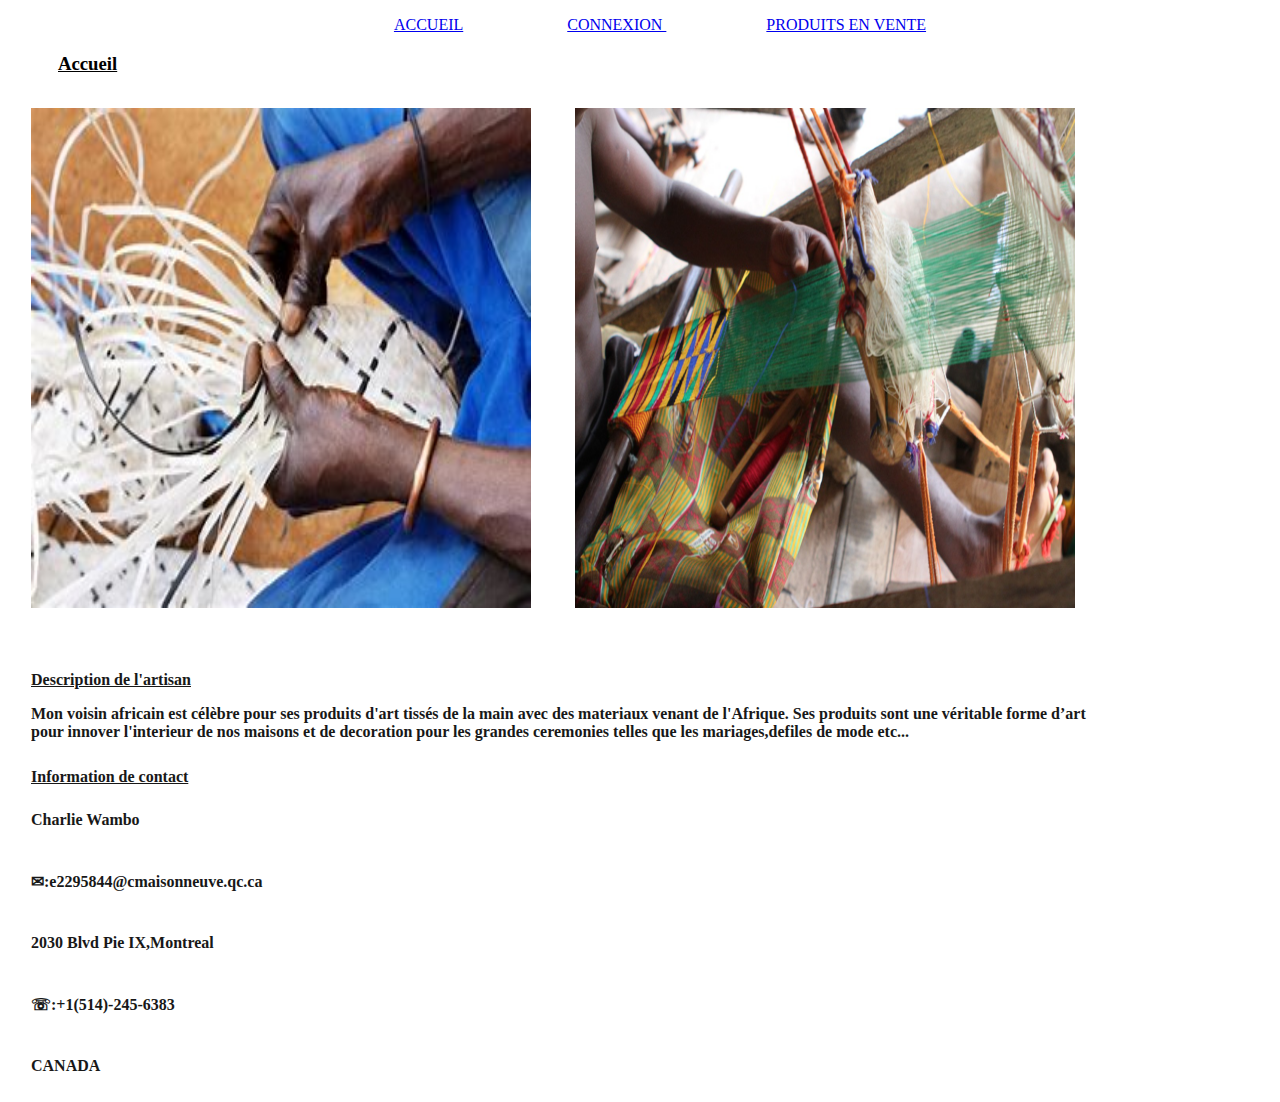
<file: index.html>
<!DOCTYPE html>
<html>
<head>
    <meta charset="utf-8">
        <title>Accueil </title>
        <link rel="icon" type="image/x-icon" href="ImageLabo1Web(Artisan)/raphia2.jpg">
        <link rel="stylesheet" type="text/css" href="style.css" >

</head>

<body>
    <nav>
        <ul>
            <li> <a href="index.html">ACCUEIL</a></li>
            <li> <a href="connexion.html"> CONNEXION </a> </li>
            <li> <a href="produits.html">PRODUITS EN VENTE </a> </li>
        </ul>
    </nav>
    <h3><u>Accueil</u></h3>
    <table>
        <tr>
            <!-- <th><br>Description de l'artisan</th>
            <th><br>Information de contact</th> -->
            <!-- <th><br>Photo Artisan1</th>
            <th><br>Photo Artisan2</th> -->
        </tr>
        <tr>
            <td>
                <img src="ImageLabo1Web(Artisan)/image_cle1.jfif">
            </td>
            <td>
                <img src="ImageLabo1Web(Artisan)/artisan.jpg">
            </td>
            
        </tr>
    </table>
   
	<table>
        <tr>
           <td>
                <p><br><u>Description de l'artisan</u></p>
                <p>
                    Mon voisin africain est célèbre pour ses produits
                    d'art tissés de la main avec des materiaux venant de l'Afrique.
                    Ses produits sont une véritable forme d’art<br>
                    pour innover l'interieur de nos maisons
                    et de decoration pour les grandes ceremonies
                    telles que les mariages,defiles de mode etc...
                </p>
            </td>
        </tr>
	</table>
    <table>
        <tr>
            <td>
               <p><u>Information de contact</u></p> 
            </td>
        </tr>
        <tr>
            <td>
                <p>Charlie Wambo</p>
            </td>
        </tr>
        <tr>
            <td>
                <p><br>&#9993;:e2295844@cmaisonneuve.qc.ca</p>
            </td>
        </tr>
        <tr>
            <td>
                <p><br>2030 Blvd Pie IX,Montreal</p>
            </td>
        </tr>
        <tr>
            <td>
                <p><br>&#9743;:+1(514)-245-6383</p>
            </td>
        </tr>
        <tr>
            <td><p><br>CANADA</p>
            </td>
        </tr>    
    </table>
    
</body>
</html>
</file>
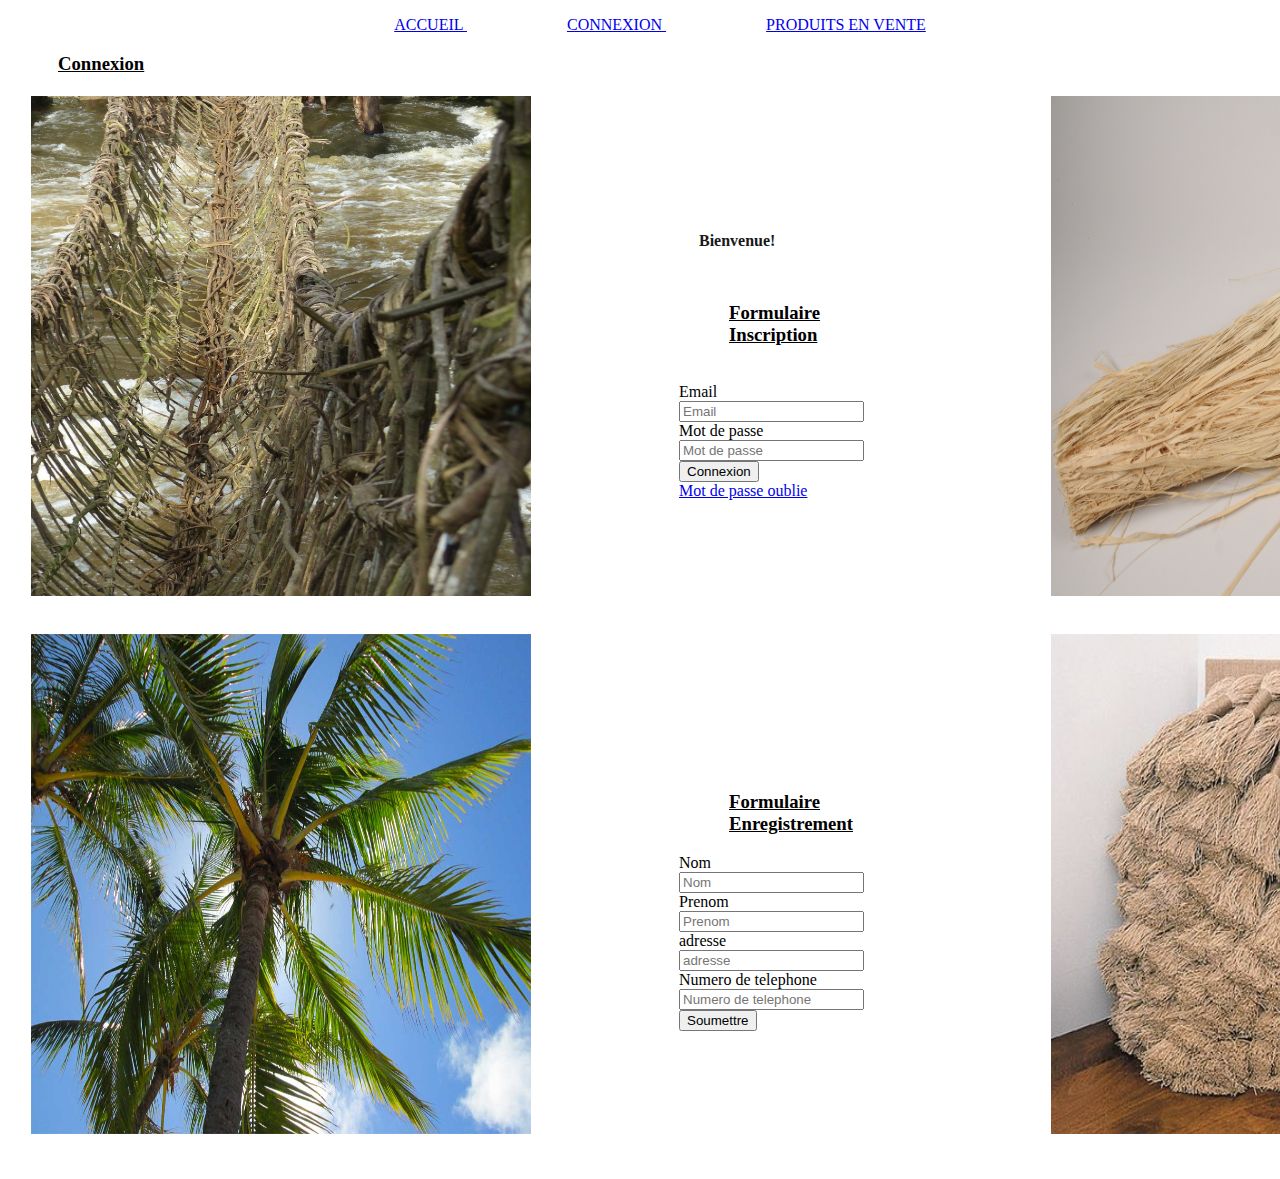
<file: connexion.html>
<!DOCTYPE html>
<html>
<head>
    <meta charset="utf-8">
    <title> Connexion  </title>
    <link rel="icon" type="image/x-icon" href="ImageLabo1Web(Artisan)/raphia2.jpg">
    <link rel="stylesheet" type="text/css" href="style.css" >
</head>
<body>
    <nav>
        <ul>
            <li> <a href="index.html"> ACCUEIL </a></li>
            <li> <a href="connexion.html"> CONNEXION </a> </li>
            <li> <a href="produits.html">PRODUITS EN VENTE </a> </li>
        </ul>
    </nav>
    <h3><u>Connexion</u></h3>
    <table>
        <tr>
            <td>
                <div>
                    <img src="ImageLabo1Web(Artisan)/lianes.jpg">
                </div>
            </td>
            <td id="form">
                <form>
                    <p>Bienvenue!</p>
                    <br>
                    <h3><u>Formulaire Inscription</u></h3>
                    <br>
                    <div class="boite1">
                        <label> Email </label>
                        <br>
                        <input type="email" placeholder="Email">
                        <br>
                        <label> Mot de passe </label>
                        <br>
                        <input type="password" placeholder="Mot de passe">
                        <br>
                        <input type="submit" value=Connexion>
                        <br>
                    </div>
                    <div><a href="#" >Mot de passe oublie</a>
                    </div>
                </form>
            </td>
            <td>
                <div>
                    <img src="ImageLabo1Web(Artisan)/raphia.jpg">
                </div>
            </td>
        </tr>
        <tr>
            <td>
                <div>
                    <img src="ImageLabo1Web(Artisan)/palmier8.jpg">
                </div>
            </td>
            <td id="form">
               <form>
                    <h3><u>Formulaire Enregistrement</u></h3>
                    <div class="boite2">
                        <label> Nom </label><br>
                        <input type="text" placeholder="Nom">
                        <br>
                        <label >Prenom </label>
                        <br>
                        <input type="text" placeholder="Prenom">
                        <br>
                        <label > adresse </label>
                        <br>
                        <input type="text" placeholder="adresse">
                        <br>
                        <label > Numero de telephone </label>
                        <br>
                        <input type="tel" placeholder="Numero de telephone">
                        <br>
                        <input type="submit" value="Soumettre">
                        <br>
                    </div>
                </form>
            </td>
            <td>
                <div>
                    <img src="ImageLabo1Web(Artisan)/laine8.jpg">
                </div>
            </td>
        </tr>
    </table>
</body>
</html>
</file>
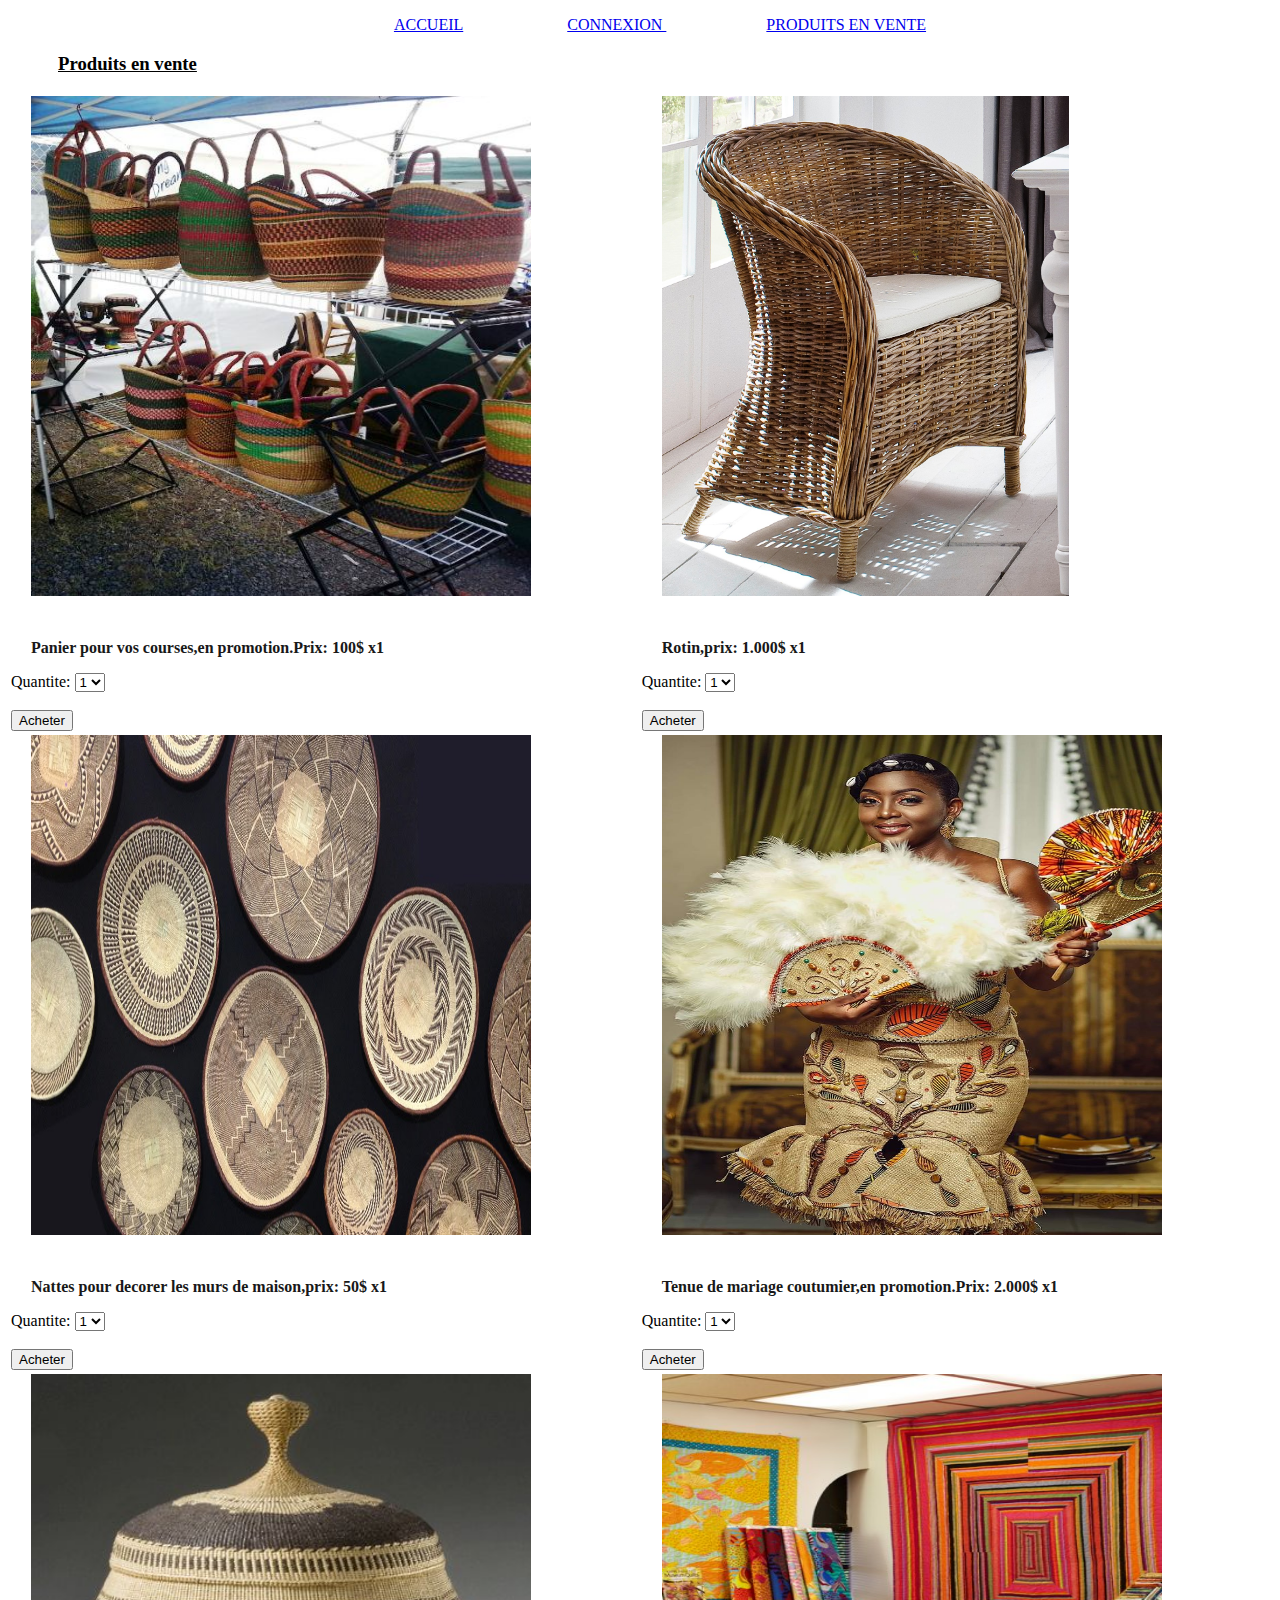
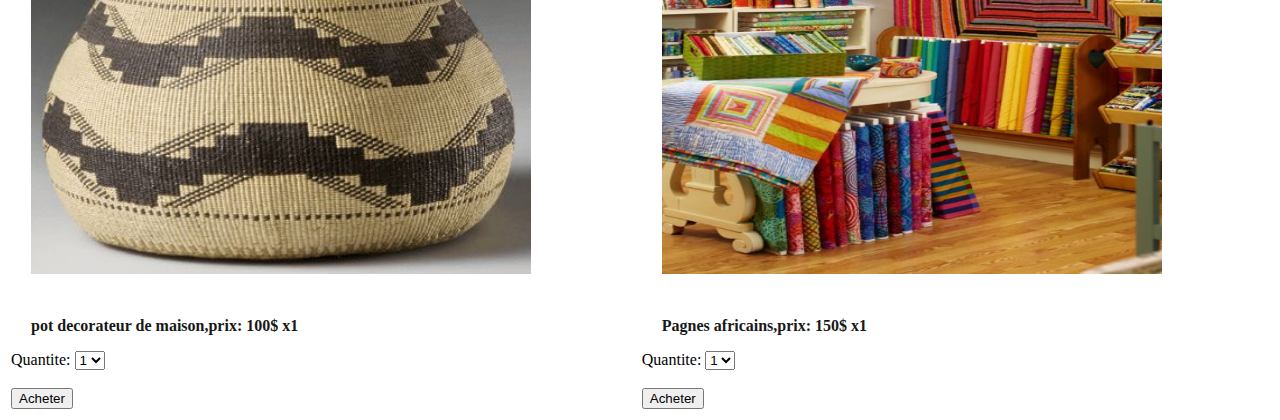
<file: produits.html>
<!doctype html>
<html lang="fr">
<head>
    <meta charset="UTF-8">
    <meta name="viewport"
    content="width=device-width, user-scalable=no, initial-scale=1.0, maximum-scale=1.0, minimum-scale=1.0">
    <meta http-equiv="X-UA-Compatible" content="ie=edge">
    <title>Produits en vente </title>
    <link rel="icon" type="image/x-icon" href="ImageLabo1Web(Artisan)/raphia2.jpg">
  <link rel="stylesheet" type="text/css" href="style.css" >
</head>
<body>
    <nav>
        <ul>
            <li> <a href="index.html">ACCUEIL</a></li>
            <li> <a href="connexion.html"> CONNEXION </a> </li>
            <li> <a href="produits.html">PRODUITS EN VENTE </a> </li>
        </ul>
    </nav>
    <h3><u>Produits en vente</u></h3>
    <table class="tb-produit">
        <tr>
            <td><img src="ImageLabo1Web(Artisan)/image6_labo1.jfif"></td>
            <td><img id="chaise-rotin" src="ImageLabo1Web(Artisan)/rotin.jpg"></td>
        </tr>
        <tr>
            <td>
                <p>Panier pour vos courses,en promotion.Prix: 100$ x1</p>
                <form>
                    <label for="Panier">Quantite:</label>
                    <select>
                        <option>1</option>
                        <option >2</option>
                        <option >3</option>
                        <option >4</option>
                        <option >5</option>
                        <option >6</option>
                    </select><br>
                    <div class="boite1"><br>
                        <input type="button" value=Acheter><br>
                    </div>
                </form>
            </td>
            <td>
                <p>Rotin,prix: 1.000$ x1</p>
                <form>
                    <label for="Rotin">Quantite:</label>
                    <select>
                        <option>1</option>
                        <option >2</option>
                        <option >3</option>
                        <option >4</option>
                        <option >5</option>
                        <option >6</option>
                    </select><br>
                    <div class="boite1"><br>
                        <input type="button" value=Acheter><br>
                    </div>
                </form>
            </td>
        </tr>
        <tr>
            <td><img src="ImageLabo1Web(Artisan)/chapeau.jpg" ></td>
            <td><img src="ImageLabo1Web(Artisan)/imgae4labo1.jpg"></td>
        </tr>
        <tr>
            <td>
                <p>Nattes pour decorer les murs de maison,prix: 50$ x1</p>
                <form>
                    <label for="Nattes">Quantite:</label>
                    <select>
                        <option>1</option>
                        <option >2</option>
                        <option >3</option>
                        <option >4</option>
                        <option >5</option>
                        <option >6</option>
                    </select><br>
                    <div class="boite1"><br>
                        <input type="button" value=Acheter><br>
                    </div>
                </form>
            </td>
            <td>
                <p>Tenue de mariage coutumier,en promotion.Prix: 2.000$ x1</p>
                <form>
                    <label for="Tenue de la mariee">Quantite:</label>
                    <select>
                        <option>1</option>
                        <option >2</option>
                        <option >3</option>
                        <option >4</option>
                        <option >5</option>
                        <option >6</option>
                    </select><br>
                    <div class="boite1"><br>
                        <input type="button" value=Acheter><br>
                    </div>
                </form>
            </td>
        </tr>
        <tr>
            <td><img src="ImageLabo1Web(Artisan)/image2.jpg"></td>
            <td><img src="ImageLabo1Web(Artisan)/pagne7.jfif"></td>
        </tr>
        <tr>
            <td>
                <p>pot decorateur de maison,prix: 100$ x1</p>
                <form>
                    <label for="Pot decorateur">Quantite:</label>
                    <select>
                        <option>1</option>
                        <option >2</option>
                        <option >3</option>
                        <option >4</option>
                        <option >5</option>
                        <option >6</option>
                    </select><br>
                    <div class="boite1"><br>
                        <input type="button" value=Acheter><br>
                    </div>
                </form>
            </td>
            <td>
                <p>Pagnes africains,prix: 150$ x1</p>
                <form>
                    <label for="Pagnes africains">Quantite:</label>
                    <select>
                        <option>1</option>
                        <option >2</option>
                        <option >3</option>
                        <option >4</option>
                        <option >5</option>
                        <option >6</option>
                    </select><br>
                    <div class="boite1"><br>
                        <input type="button" value=Acheter><br>
                    </div>
                </form>
            </td>
        </tr>
    </table>
</body>
</html>
</file>
<file: style.css>
nav ul li {
    display: inline;
    margin-left: 50px;
    margin-right: 50px;
    color:red

}
 nav {
    text-align: center;

 }
 td{
    border: end end radius 10px;;
    text-align: left;
    height:10px;


 }
 tr{
    height:10px;

 }
 img{
    width: 500px;
    height: 500px;
    margin-bottom: 30px;
    margin-left: 20px;
    margin-right: 20px;
 }


h3{
    display: flex;
    margin-left: 50px;
    margin-right: 50px;
   }

 p{
  font: size 3.4em;
  opacity: 0.9;
  font-weight: 600;
  margin-top: 5px;
  margin-left: 20px;
 }

#form {
    padding: 125px;
}
table{
   margin-left: 0px;
   margin-right: 50px; 
}

.tb-produit {
	width: 100%
}

#chaise-rotin {
	width: 65%
}
</file>
